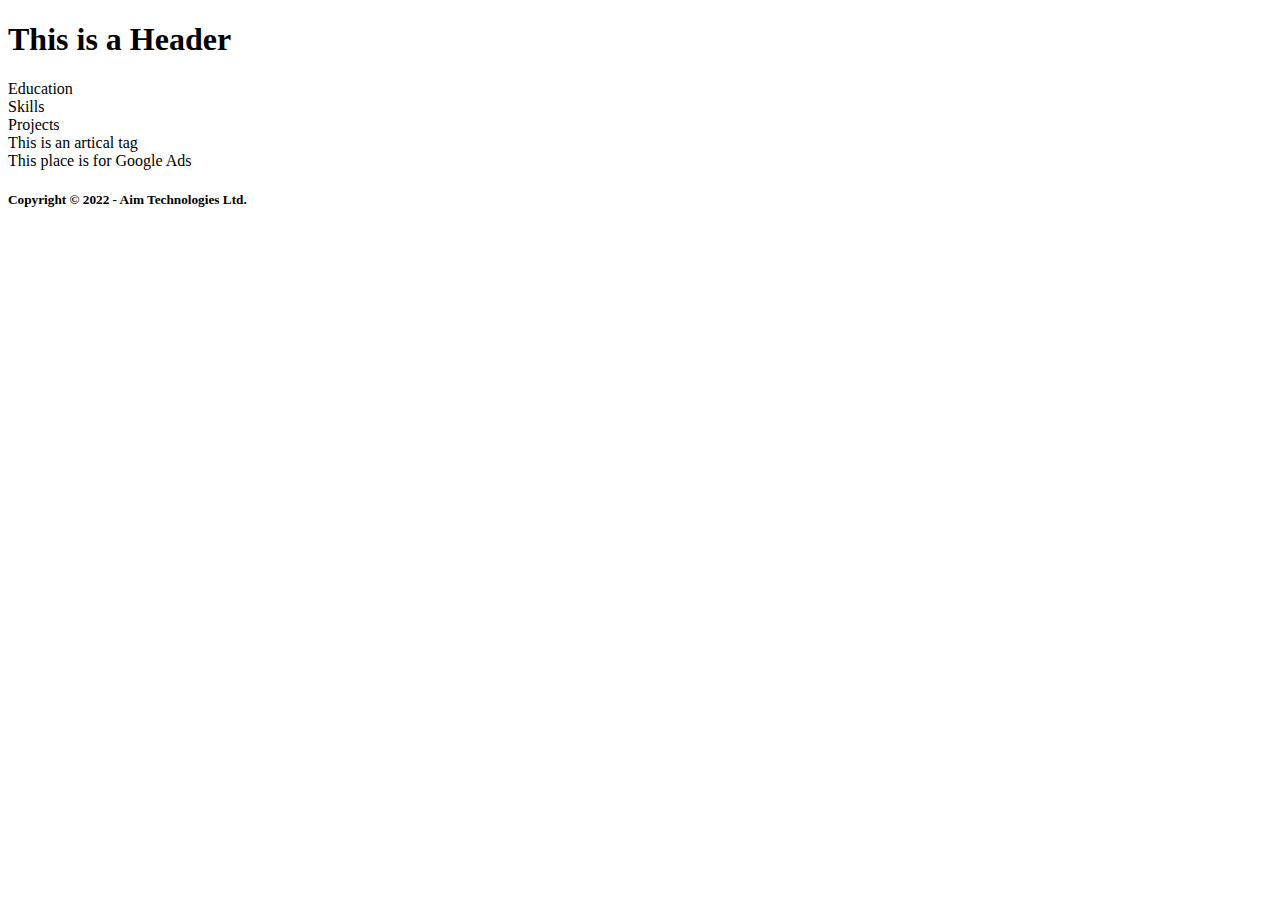
<file: HTML Codes/Label3.html>
<!DOCTYPE html>
<html lang="en">
<head>
    <meta charset="UTF-8">
    <meta http-equiv="X-UA-Compatible" content="IE=edge">
    <meta name="viewport" content="width=device-width, initial-scale=1.0">
    <title>Label: 3</title>
</head>
<body>
    <header>
        <h1>This is a Header</h1>
    </header>
    <main>
        <section>Education</section>
        <section>Skills</section>
        <section>Projects</section>
        <article>This is an artical tag</article>
        <aside>This place is for Google Ads</aside>
    </main>
    <footer>
        <h5>Copyright © 2022 - Aim Technologies Ltd.</h5>
    </footer>
</body>
</html>
</file>
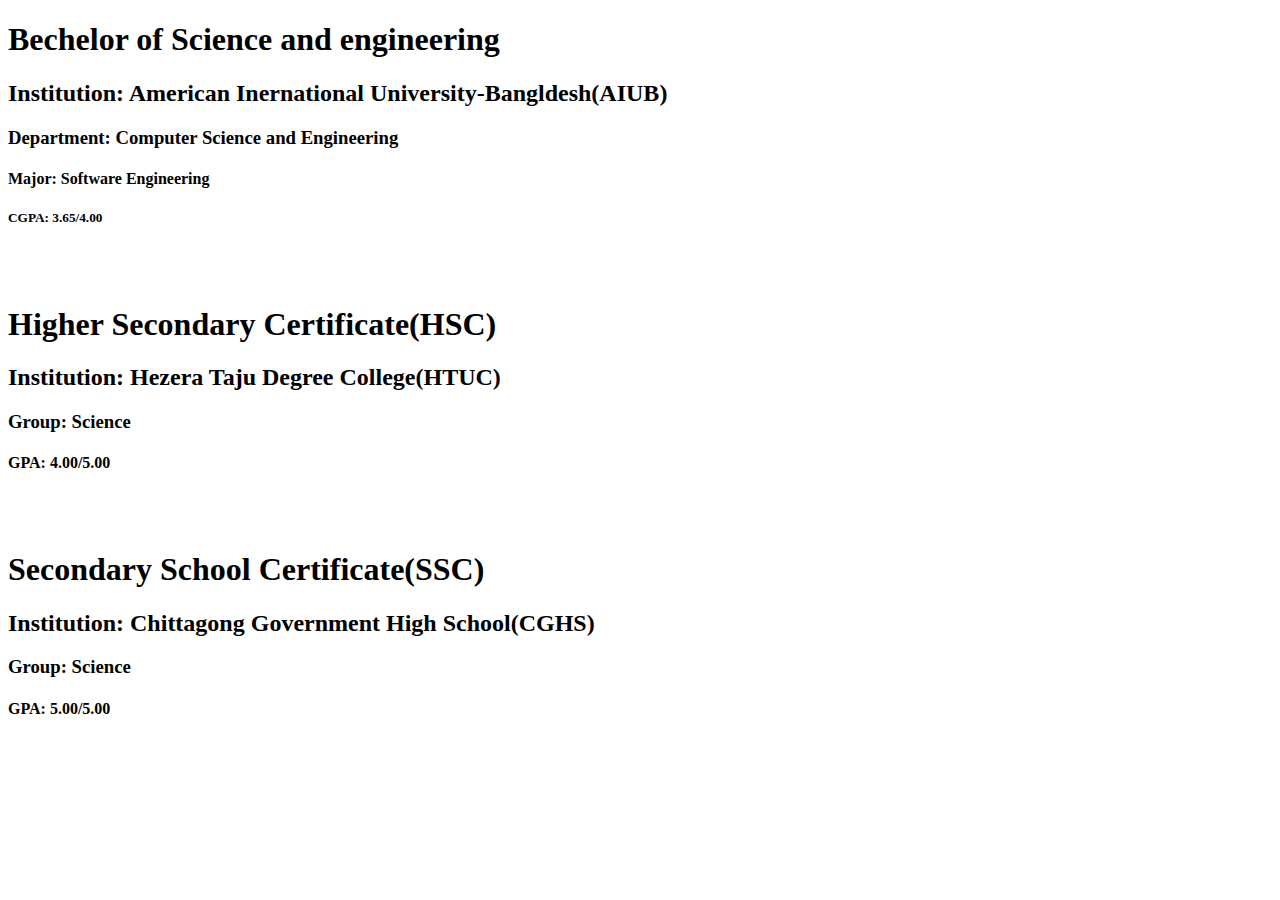
<file: HTML Codes/Portfolio/Education.html>
<!DOCTYPE html>
<html lang="en">
<head>
    <meta charset="UTF-8">
    <meta http-equiv="X-UA-Compatible" content="IE=edge">
    <meta name="viewport" content="width=device-width, initial-scale=1.0">
    <title>Education</title>
</head>
<body>
    <h1>Bechelor of Science and engineering</h1>
    <h2>Institution: American Inernational University-Bangldesh(AIUB)</h2>
    <h3>Department: Computer Science and Engineering</h3>
    <h4>Major: Software Engineering</h4>
    <h5>CGPA: 3.65/4.00</h5>
    <br><br>
    <h1>Higher Secondary Certificate(HSC)</h1>
    <h2>Institution: Hezera Taju Degree College(HTUC)</h2>
    <h3>Group: Science</h3>
    <h4>GPA: 4.00/5.00</h4>
    <br><br>
    <h1>Secondary School Certificate(SSC)</h1>
    <h2>Institution: Chittagong Government High School(CGHS)</h2>
    <h3>Group: Science</h3>
    <h4>GPA: 5.00/5.00</h4>
</body>
</html>
</file>
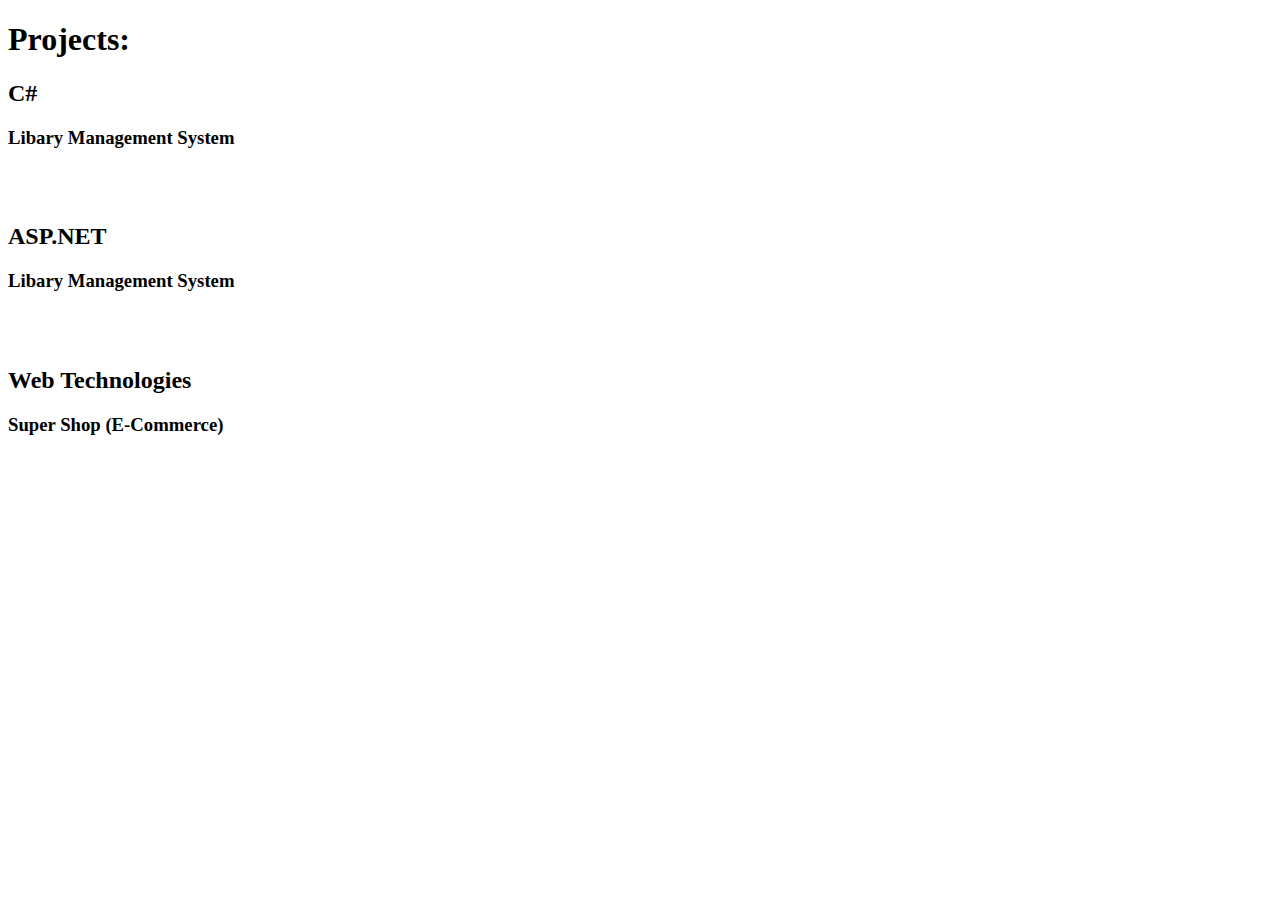
<file: HTML Codes/Portfolio/Projects.html>
<!DOCTYPE html>
<html lang="en">
<head>
    <meta charset="UTF-8">
    <meta http-equiv="X-UA-Compatible" content="IE=edge">
    <meta name="viewport" content="width=device-width, initial-scale=1.0">
    <title>Projects</title>
</head>
<body>
    <h1><bold>Projects:</bold></h1>
    <h2>C#</h2>
    <h3>Libary Management System</h3><br><br>
    <h2>ASP.NET</h2>
    <h3>Libary Management System</h3><br><br>
    <h2>Web Technologies</h2>
    <h3>Super Shop (E-Commerce)</h3>
</body>
</html>
</file>
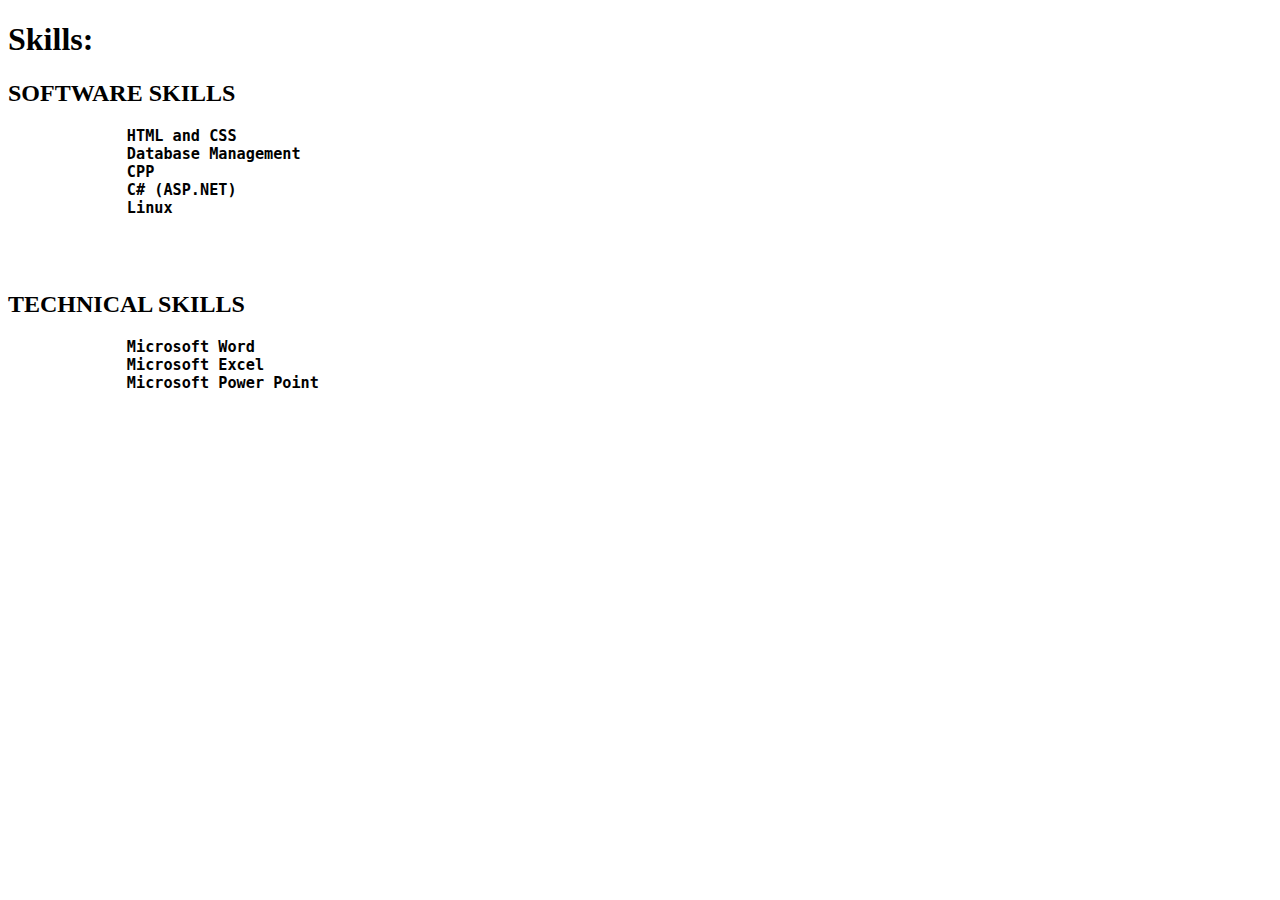
<file: HTML Codes/Portfolio/Skills.html>
<!DOCTYPE html>
<html lang="en">
<head>
    <meta charset="UTF-8">
    <meta http-equiv="X-UA-Compatible" content="IE=edge">
    <meta name="viewport" content="width=device-width, initial-scale=1.0">
    <title>Skills</title>
</head>
<body>
    <h1><bold>Skills:</bold></h1>
    <h2>SOFTWARE SKILLS</h2>
    <h3><pre>
             HTML and CSS
             Database Management
             CPP
             C# (ASP.NET)
             Linux</pre></h3>
             <br><br>
    
    <h2>TECHNICAL SKILLS</h2>
    <h3><pre>
             Microsoft Word
             Microsoft Excel
             Microsoft Power Point
             </pre></h3>

</body>
</html>
</file>
